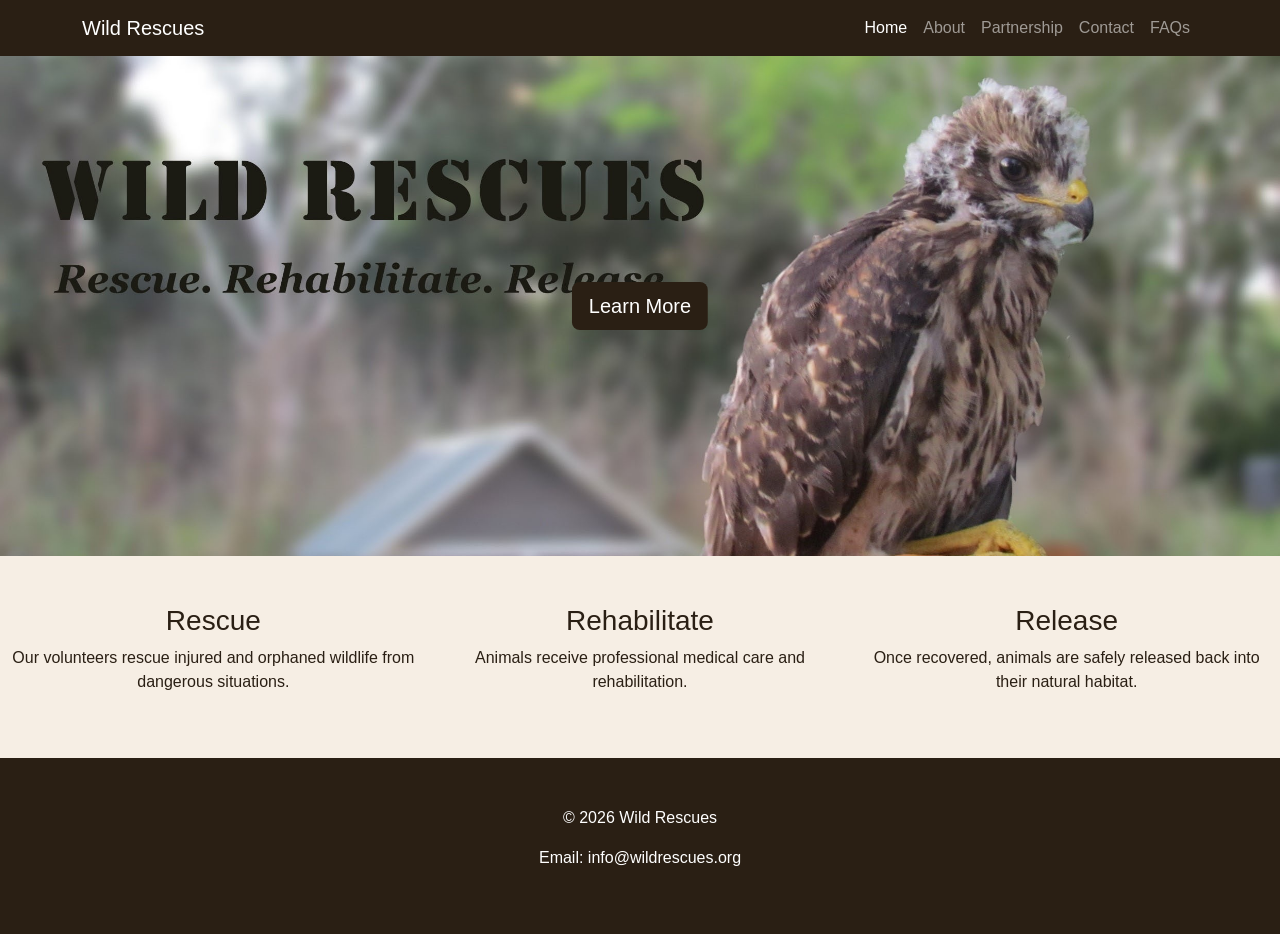
<file: index.html>
<!doctype html>
<!-- Name: Isaac Sakyi-Djan | Date: 03/10/2026 -->
<html lang="en">

<head>

<meta charset="utf-8">
<meta name="viewport" content="width=device-width, initial-scale=1">

<title>Wildlife Rescue | Wild Rescues</title>

<meta name="description" content="Wild Rescues is a nonprofit organization dedicated to rescuing and rehabilitating injured wildlife.">

<link rel="icon" href="images/baby-hawk.jpg">
<link rel="apple-touch-icon" href="images/baby-hawk.jpg">

<!-- Bootstrap CSS -->
<link href="https://cdn.jsdelivr.net/npm/bootstrap@5.3.3/dist/css/bootstrap.min.css" rel="stylesheet">

<!-- Local CSS -->
<link rel="stylesheet" href="styles.css">

</head>


<body>

<!-- NAVIGATION -->

<nav class="navbar navbar-expand-lg navbar-dark bg-brown">

<div class="container">

<a class="navbar-brand" href="index.html">Wild Rescues</a>

<button class="navbar-toggler" type="button" data-bs-toggle="collapse" data-bs-target="#navMenu">

<span class="navbar-toggler-icon"></span>

</button>

<div class="collapse navbar-collapse" id="navMenu">

<ul class="navbar-nav ms-auto">

<li class="nav-item">
<a class="nav-link active" href="index.html">Home</a>
</li>

<li class="nav-item">
<a class="nav-link" href="about.html">About</a>
</li>

<li class="nav-item">
<a class="nav-link" href="partnership.html">Partnership</a>
</li>

<li class="nav-item">
<a class="nav-link" href="contact.html">Contact</a>
</li>

<li class="nav-item">
<a class="nav-link" href="faqs.html">FAQs</a>
</li>

</ul>

</div>

</div>

</nav>


<!-- HERO IMAGE -->

<header class="hero text-center">

<div class="hero-overlay">

<a href="about.html" class="btn btn-lg bg-brown text-white">
Learn More
</a>

</div>

</header>


<!-- MAIN CONTENT -->

<main class="container-fluid text-center mt-5">

<div class="row">

<div class="col-md-4">

<h3>Rescue</h3>

<p>
Our volunteers rescue injured and orphaned wildlife from dangerous situations.
</p>

</div>

<div class="col-md-4">

<h3>Rehabilitate</h3>

<p>
Animals receive professional medical care and rehabilitation.
</p>

</div>

<div class="col-md-4">

<h3>Release</h3>

<p>
Once recovered, animals are safely released back into their natural habitat.
</p>

</div>

</div>

</main>


<!-- FOOTER -->

<footer class="text-center p-5 bg-brown text-white mt-5">

<p>© 2026 Wild Rescues</p>

<p>Email: info@wildrescues.org</p>

</footer>


<!-- Bootstrap JS -->

<script src="https://cdn.jsdelivr.net/npm/bootstrap@5.3.3/dist/js/bootstrap.bundle.min.js"></script>

<script src="scripts/script.js"></script>

</body>

</html>
</file>
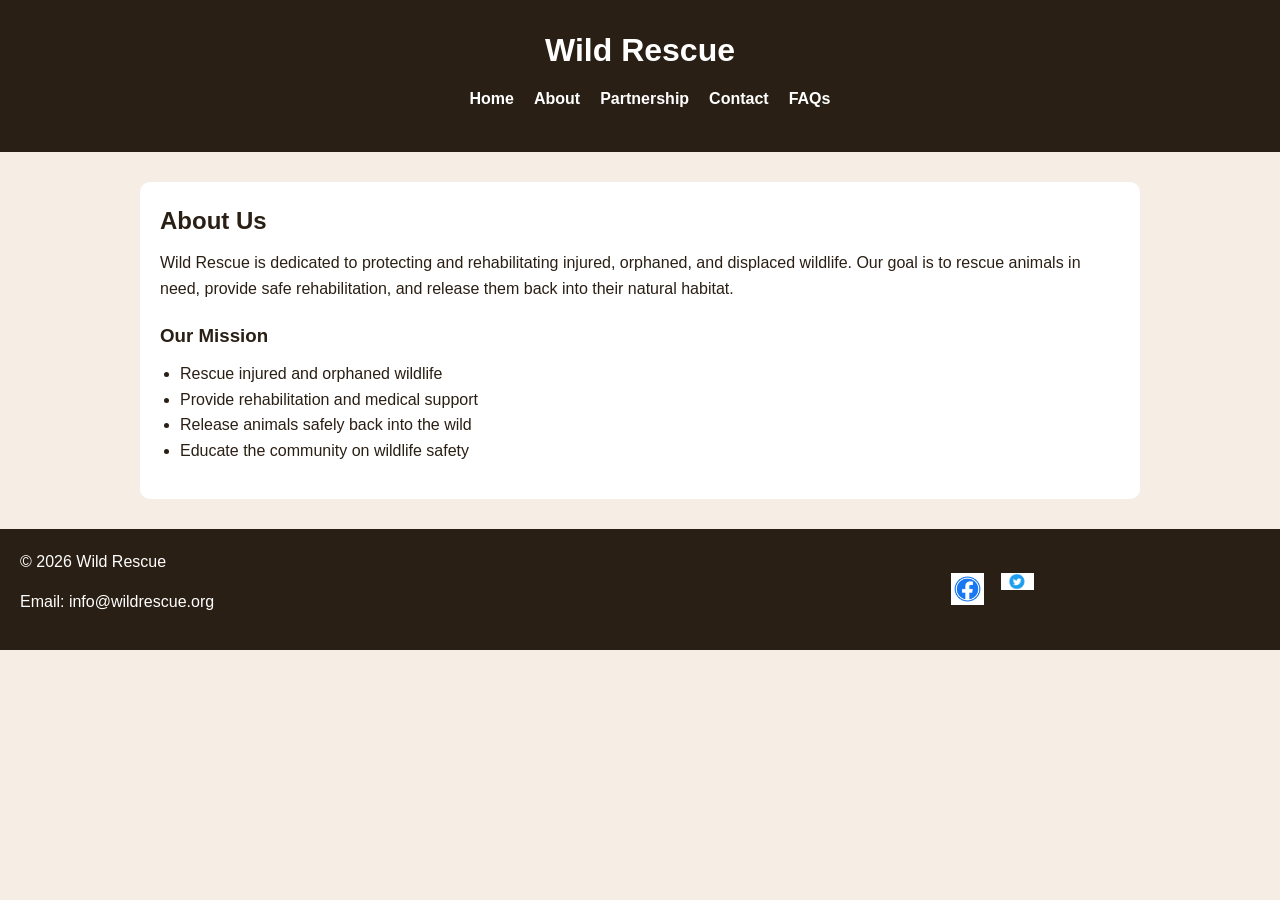
<file: about.html>
<!DOCTYPE html>
<html lang="en">
  <head>
    <meta charset="UTF-8" />
    <meta
      name="description"
      content="We help rehabilitate local wildlife, such as raccoons, squirrels, fox, birds, deer, horses, pigs, and reptiles."
    />
    <meta name="viewport" content="width=device-width, initial-scale=1.0" />
    <title>Rescue - Rehabilitate | Wild Rescues</title>
    <link rel="stylesheet" href="styles.min.css" />
  </head>
  <body>
    <a href="#content" class="skip">Skip to Content</a>

    <nav class="mobile-nav">
      <a class="menu-icon" onclick="menu()">&#9776;</a>
      <div id="nav-links">
        <a href="index.html">Home</a>
        <a href="about.html">About</a>
        <a href="partnership.html">Partnership</a>
        <a href="contact.html">Contact</a>
        <a href="faqs.html">FAQs</a>
      </div>
    </nav>

    <header>
      <h1>Wild Rescue</h1>
      <nav class="tab-desk">
        <ul>
          <li><a href="index.html">Home</a></li>
          <li><a href="about.html">About</a></li>
          <li><a href="partnership.html">Partnership</a></li>
          <li><a href="contact.html">Contact</a></li>
          <li><a href="faqs.html">FAQs</a></li>
        </ul>
      </nav>
    </header>

    <main id="content">
      <h2>About Us</h2>
      <p>
        Wild Rescue is dedicated to protecting and rehabilitating injured,
        orphaned, and displaced wildlife. Our goal is to rescue animals in need,
        provide safe rehabilitation, and release them back into their natural
        habitat.
      </p>

      <h3>Our Mission</h3>
      <ul>
        <li>Rescue injured and orphaned wildlife</li>
        <li>Provide rehabilitation and medical support</li>
        <li>Release animals safely back into the wild</li>
        <li>Educate the community on wildlife safety</li>
      </ul>
    </main>

    <footer>
      <div class="copyright">
        <p>&copy; 2026 Wild Rescue</p>
        <p>
          Email: <a href="mailto:info@wildrescue.org">info@wildrescue.org</a>
        </p>
      </div>

      <div class="social">
        <a href="https://www.facebook.com" target="_blank">
          <img src="images/facebook-logo.png" alt="Facebook" />
        </a>

        <a href="https://www.twitter.com" target="_blank">
          <img src="images/twitter-logo.png" alt="Twitter" />
        </a>
      </div>
    </footer>
  </body>
</html>
</file>
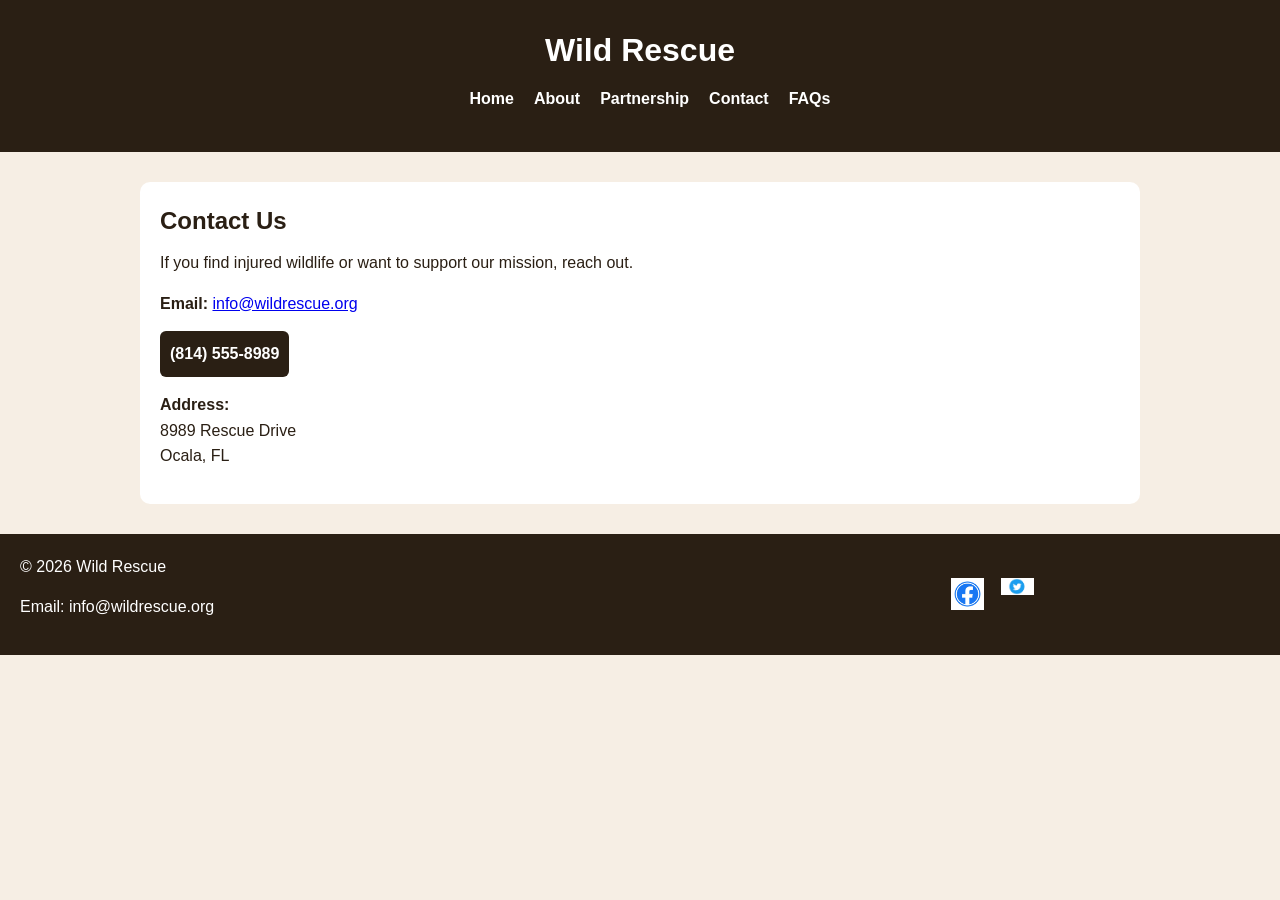
<file: contact.html>
<!DOCTYPE html>
<html lang="en">
  <head>
    <meta charset="UTF-8" />
    <meta
      name="description"
      content="Contact us at (814)555-8989 or visit us at 8989 Rescue Drive, Ocala, FL for more information."
    />
    <meta name="viewport" content="width=device-width, initial-scale=1.0" />
    <title>Contact Us – Location | Wild Rescues</title>
    <link rel="stylesheet" href="styles.min.css" />
  </head>
  <body>
    <a href="#content" class="skip">Skip to Content</a>

    <nav class="mobile-nav">
      <a class="menu-icon" onclick="menu()">&#9776;</a>
      <div id="nav-links">
        <a href="index.html">Home</a>
        <a href="about.html">About</a>
        <a href="partnership.html">Partnership</a>
        <a href="contact.html">Contact</a>
        <a href="faqs.html">FAQs</a>
      </div>
    </nav>

    <header>
      <h1>Wild Rescue</h1>
      <nav class="tab-desk">
        <ul>
          <li><a href="index.html">Home</a></li>
          <li><a href="about.html">About</a></li>
          <li><a href="partnership.html">Partnership</a></li>
          <li><a href="contact.html">Contact</a></li>
          <li><a href="faqs.html">FAQs</a></li>
        </ul>
      </nav>
    </header>

    <main id="content">
      <h2>Contact Us</h2>
      <p>
        If you find injured wildlife or want to support our mission, reach out.
      </p>

      <p>
        <strong>Email:</strong>
        <a href="mailto:info@wildrescue.org">info@wildrescue.org</a>
      </p>

      <p class="tel-link">
        <a href="tel:+18145558989">(814) 555-8989</a>
      </p>

      <p>
        <strong>Address:</strong><br />
        8989 Rescue Drive<br />
        Ocala, FL
      </p>
    </main>

    <footer>
      <div class="copyright">
        <p>&copy; 2026 Wild Rescue</p>
        <p>
          Email: <a href="mailto:info@wildrescue.org">info@wildrescue.org</a>
        </p>
      </div>

      <div class="social">
        <a href="https://www.facebook.com" target="_blank">
          <img src="images/facebook-logo.png" alt="Facebook" />
        </a>

        <a href="https://www.twitter.com" target="_blank">
          <img src="images/twitter-logo.png" alt="Twitter" />
        </a>
      </div>
    </footer>
  </body>
</html>
</file>
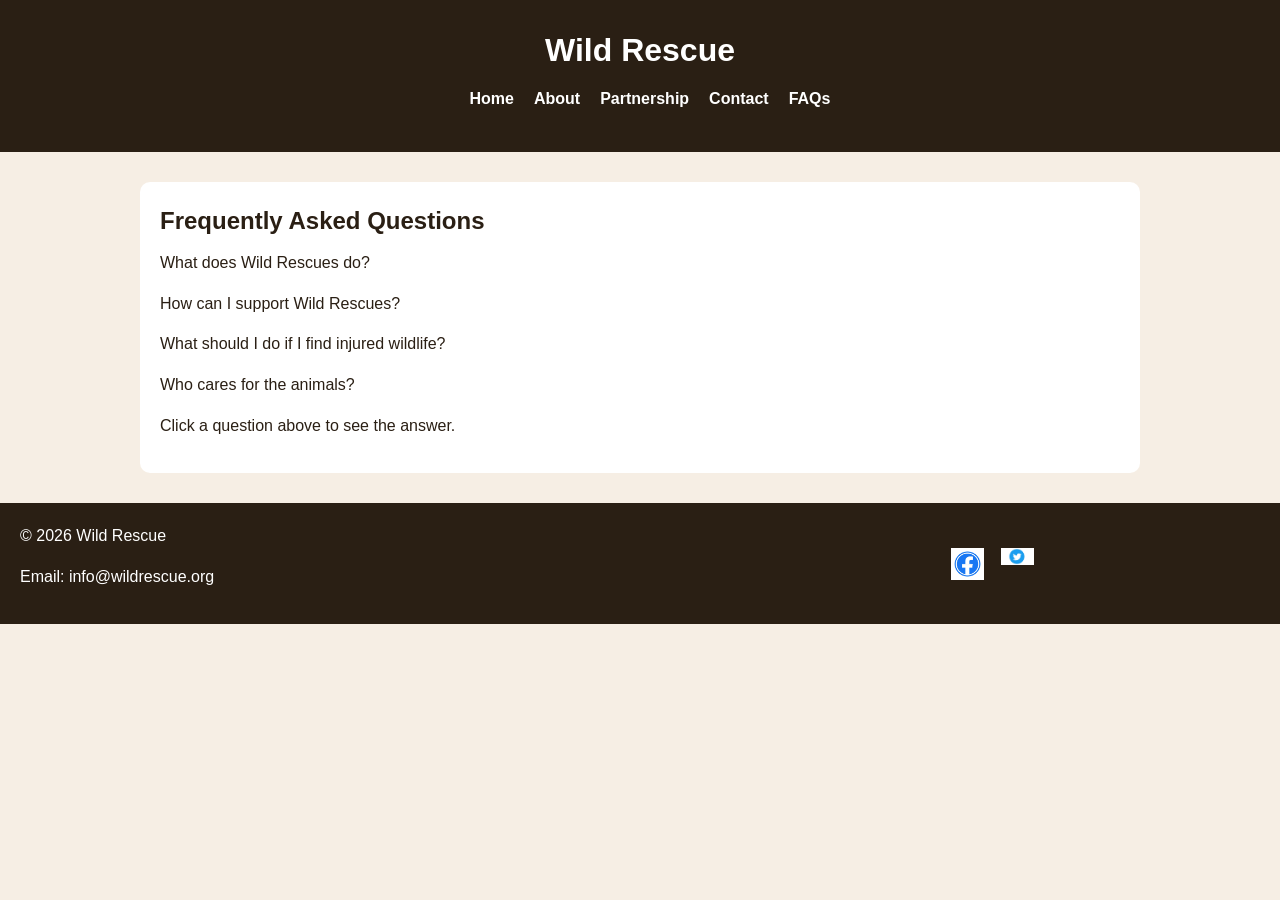
<file: faqs.html>
<!DOCTYPE html>
<html lang="en">
  <head>
    <meta charset="UTF-8" />
    <meta
      name="description"
      content="Get answers to our most frequently asked questions."
    />
    <meta name="viewport" content="width=device-width, initial-scale=1.0" />
    <title>FAQs | Wild Rescues</title>
    <link rel="stylesheet" href="styles.min.css" />
  </head>
  <body>
    <a href="#content" class="skip">Skip to Content</a>

    <nav class="mobile-nav">
      <a class="menu-icon" onclick="menu()">&#9776;</a>
      <div id="nav-links">
        <a href="index.html">Home</a>
        <a href="about.html">About</a>
        <a href="partnership.html">Partnership</a>
        <a href="contact.html">Contact</a>
        <a href="faqs.html">FAQs</a>
      </div>
    </nav>

    <header>
      <h1>Wild Rescue</h1>
      <nav class="tab-desk">
        <ul>
          <li><a href="index.html">Home</a></li>
          <li><a href="about.html">About</a></li>
          <li><a href="partnership.html">Partnership</a></li>
          <li><a href="contact.html">Contact</a></li>
          <li><a href="faqs.html">FAQs</a></li>
        </ul>
      </nav>
    </header>

    <main id="content">
      <h2>Frequently Asked Questions</h2>

      <div id="questions">
        <p onclick="ans1()">What does Wild Rescues do?</p>
        <p onclick="ans2()">How can I support Wild Rescues?</p>
        <p onclick="ans3()">What should I do if I find injured wildlife?</p>
        <p onclick="ans4()">Who cares for the animals?</p>
      </div>

      <div id="answer">
        <p>Click a question above to see the answer.</p>
      </div>
    </main>

    <footer>
      <div class="copyright">
        <p>&copy; 2026 Wild Rescue</p>
        <p>
          Email: <a href="mailto:info@wildrescue.org">info@wildrescue.org</a>
        </p>
      </div>

      <div class="social">
        <a href="https://www.facebook.com" target="_blank">
          <img src="images/facebook-logo.png" alt="Facebook" />
        </a>

        <a href="https://www.twitter.com" target="_blank">
          <img src="images/twitter-logo.png" alt="Twitter" />
        </a>
      </div>
    </footer>
  </body>
</html>
</file>
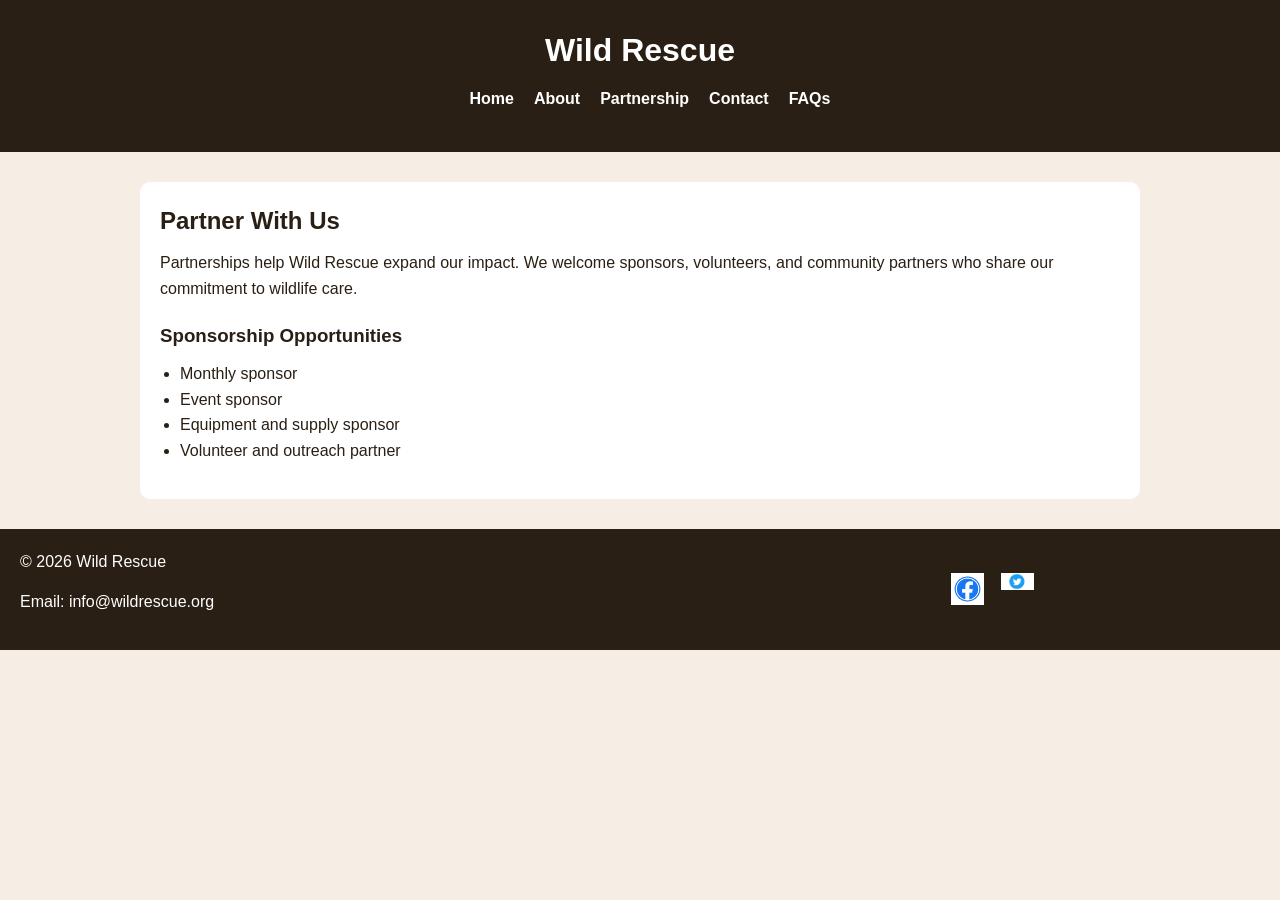
<file: partnership.html>
<!DOCTYPE html>
<html lang="en">
  <head>
    <meta charset="UTF-8" />
    <meta
      name="description"
      content="Partner with us. We have several sponsorship opportunities available."
    />
    <meta name="viewport" content="width=device-width, initial-scale=1.0" />
    <title>Sponsorship | Wild Rescues</title>
    <link rel="stylesheet" href="styles.min.css" />
  </head>
  <body>
    <a href="#content" class="skip">Skip to Content</a>

    <nav class="mobile-nav">
      <a class="menu-icon" onclick="menu()">&#9776;</a>
      <div id="nav-links">
        <a href="index.html">Home</a>
        <a href="about.html">About</a>
        <a href="partnership.html">Partnership</a>
        <a href="contact.html">Contact</a>
        <a href="faqs.html">FAQs</a>
      </div>
    </nav>

    <header>
      <h1>Wild Rescue</h1>
      <nav class="tab-desk">
        <ul>
          <li><a href="index.html">Home</a></li>
          <li><a href="about.html">About</a></li>
          <li><a href="partnership.html">Partnership</a></li>
          <li><a href="contact.html">Contact</a></li>
          <li><a href="faqs.html">FAQs</a></li>
        </ul>
      </nav>
    </header>

    <main id="content">
      <h2>Partner With Us</h2>
      <p>
        Partnerships help Wild Rescue expand our impact. We welcome sponsors,
        volunteers, and community partners who share our commitment to wildlife
        care.
      </p>

      <h3>Sponsorship Opportunities</h3>
      <ul>
        <li>Monthly sponsor</li>
        <li>Event sponsor</li>
        <li>Equipment and supply sponsor</li>
        <li>Volunteer and outreach partner</li>
      </ul>
    </main>

    <footer>
      <div class="copyright">
        <p>&copy; 2026 Wild Rescue</p>
        <p>
          Email: <a href="mailto:info@wildrescue.org">info@wildrescue.org</a>
        </p>
      </div>

      <div class="social">
        <a href="https://www.facebook.com" target="_blank">
          <img src="images/facebook-logo.png" alt="Facebook" />
        </a>

        <a href="https://www.twitter.com" target="_blank">
          <img src="images/twitter-logo.png" alt="Twitter" />
        </a>
      </div>
    </footer>
  </body>
</html>
</file>
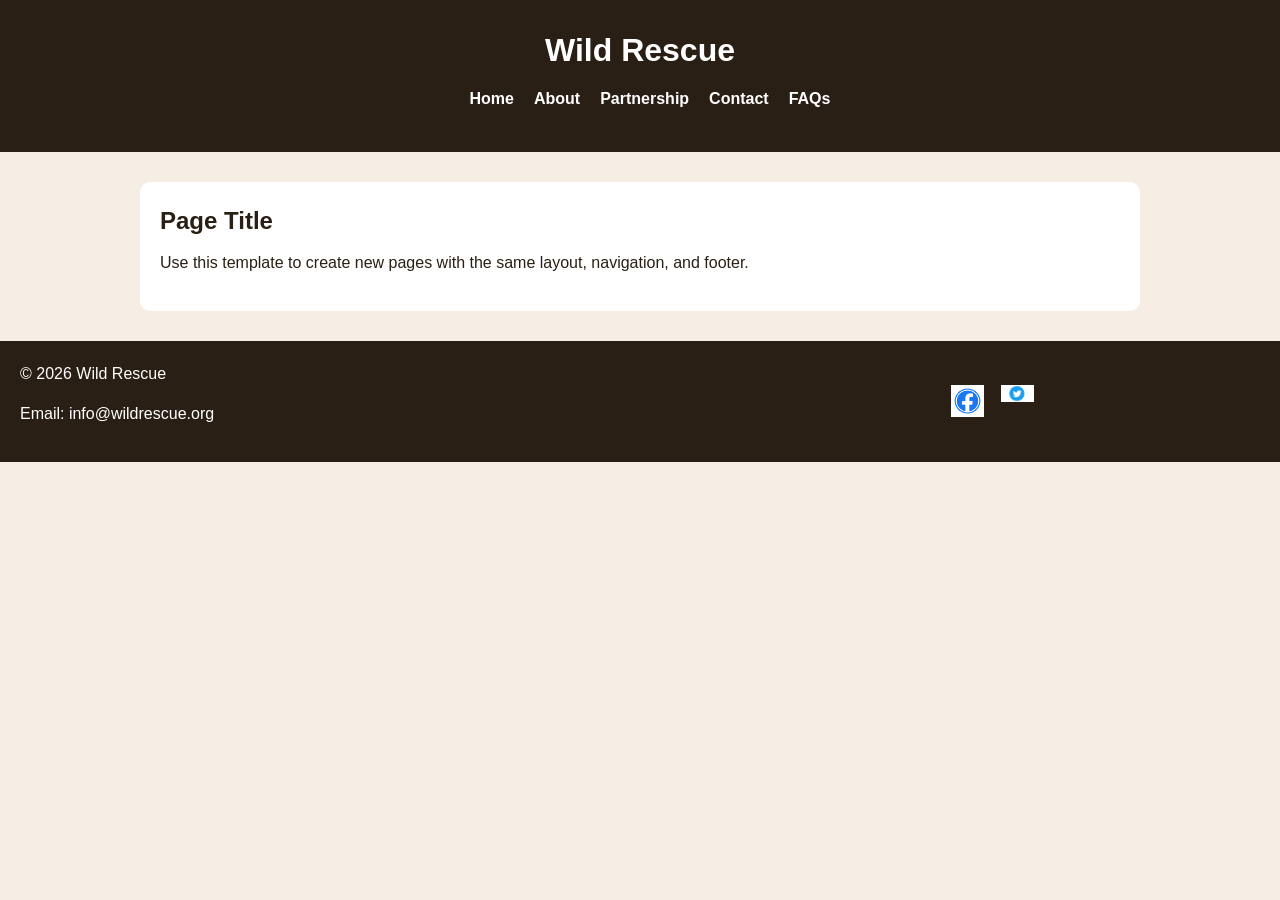
<file: template.html>
<!DOCTYPE html>
<html lang="en">
  <head>
    <meta charset="UTF-8" />
    <meta
      name="description"
      content="Wild Rescues template page for consistent site layout and navigation."
    />
    <meta name="viewport" content="width=device-width, initial-scale=1.0" />
    <title>Template | Wild Rescues</title>
    <link rel="stylesheet" href="styles.min.css" />
  </head>
  <body>
    <a href="#content" class="skip">Skip to Content</a>

    <nav class="mobile-nav">
      <a class="menu-icon" onclick="menu()">&#9776;</a>
      <div id="nav-links">
        <a href="index.html">Home</a>
        <a href="about.html">About</a>
        <a href="partnership.html">Partnership</a>
        <a href="contact.html">Contact</a>
        <a href="faqs.html">FAQs</a>
      </div>
    </nav>

    <header>
      <h1>Wild Rescue</h1>
      <nav class="tab-desk">
        <ul>
          <li><a href="index.html">Home</a></li>
          <li><a href="about.html">About</a></li>
          <li><a href="partnership.html">Partnership</a></li>
          <li><a href="contact.html">Contact</a></li>
          <li><a href="faqs.html">FAQs</a></li>
        </ul>
      </nav>
    </header>

    <main id="content">
      <h2>Page Title</h2>
      <p>
        Use this template to create new pages with the same layout, navigation,
        and footer.
      </p>
    </main>

    <footer>
      <div class="copyright">
        <p>&copy; 2026 Wild Rescue</p>
        <p>
          Email: <a href="mailto:info@wildrescue.org">info@wildrescue.org</a>
        </p>
      </div>

      <div class="social">
        <a href="https://www.facebook.com" target="_blank">
          <img src="images/facebook-logo.png" alt="Facebook" />
        </a>

        <a href="https://www.twitter.com" target="_blank">
          <img src="images/twitter-logo.png" alt="Twitter" />
        </a>
      </div>
    </footer>
  </body>
</html>
</file>
<file: styles.css>
/*
Name: Isaac Sakyi-Djan
Date: 03/10/2026
File: styles.css
Description: Styles for Wild Rescues Bootstrap site
*/

body{
font-family: Arial, Helvetica, sans-serif;
background-color:#f6eee4;
color:#2a1f14;
}


/* NAVBAR */

.navbar{
background-color:#2a1f14;
}


/* HERO IMAGE */

.hero{

background:url("images/baby-hawk.jpg") center center / cover no-repeat;

height:500px;

position:relative;

}


/* HERO BUTTON POSITION */

.hero-overlay{

position:absolute;

top:50%;

left:50%;

transform:translate(-50%, -50%);

}


/* BUTTON COLOR */

.bg-brown{

background-color:#2a1f14;

}


/* FOOTER */

footer{

background:#2a1f14;

}


/* MOBILE RESPONSIVE */

@media (max-width:768px){

.hero{
height:350px;
}

}
</file>
<file: styles.min.css>
* {
  margin: 0;
  padding: 0;
  box-sizing: border-box;
}
body {
  font-family: Arial, sans-serif;
  background: #f6eee4;
  color: #2a1f14;
  line-height: 1.6;
}
img,
video {
  max-width: 100%;
  display: block;
}
header {
  background: #2a1f14;
  color: #fff;
  text-align: center;
  padding: 25px 0 10px;
}
header h1 {
  margin-bottom: 10px;
}
main {
  max-width: 1000px;
  margin: 30px auto;
  padding: 20px;
  background: #fff;
  border-radius: 10px;
}
h2 {
  margin-bottom: 10px;
}
h3 {
  margin-top: 20px;
  margin-bottom: 10px;
}
p {
  margin-bottom: 15px;
}
ul {
  margin-left: 20px;
  margin-bottom: 15px;
}
.gallery {
  display: flex;
  gap: 15px;
  flex-wrap: wrap;
  margin-top: 15px;
}
.gallery img {
  width: 32%;
  border-radius: 8px;
}
.skip {
  position: absolute;
  left: -999px;
}
.skip:focus {
  left: 10px;
  top: 10px;
  background: #fff;
  padding: 8px;
  border: 2px solid #2a1f14;
  z-index: 1000;
}
.mobile-nav {
  background: #2a1f14;
  padding: 12px 16px;
}
.menu-icon {
  font-size: 30px;
  color: #fff;
  cursor: pointer;
}
#nav-links {
  display: none;
  margin-top: 10px;
}
#nav-links a {
  display: block;
  color: #fff;
  text-decoration: none;
  font-weight: bold;
  padding: 10px 0;
  border-top: 1px solid rgba(255, 255, 255, 0.25);
}
.tab-desk {
  display: none;
}
.tab-desk ul {
  list-style: none;
  display: flex;
  justify-content: center;
  gap: 20px;
  padding-bottom: 15px;
}
.tab-desk a {
  color: #fff;
  text-decoration: none;
  font-weight: bold;
}
.tel-link {
  background: #2a1f14;
  padding: 10px;
  border-radius: 6px;
  display: inline-block;
}
.tel-link a {
  color: #fff;
  text-decoration: none;
  font-weight: bold;
}
footer {
  background: #2a1f14;
  color: #fff;
  padding: 15px;
  margin-top: 30px;
  overflow: auto;
}
.copyright {
  float: none;
  text-align: center;
}
.social {
  text-align: center;
  margin-top: 10px;
}
.social img {
  display: inline-block;
  padding: 4%;
  width: 40px;
}
@media (min-width: 768px) {
  .mobile-nav {
    display: none;
  }
  .tab-desk {
    display: block;
  }
  .copyright {
    float: left;
    width: 65%;
    text-align: left;
  }
  .social {
    float: right;
    width: 25%;
    text-align: right;
    margin-top: 0;
  }
}
@media (max-width: 768px) {
  .gallery img {
    width: 100%;
  }
}
.social img {
  width: 40px;
  padding: 4%;
  display: inline-block;
}
footer {
  background: #2a1f14;
  color: #fff;
  padding: 20px;
  display: flex;
  justify-content: space-between;
  align-items: center;
  flex-wrap: wrap;
}

footer a {
  color: #fff;
  text-decoration: none;
}

.social {
  display: flex;
  gap: 15px;
}

.social img {
  width: 35px;
  height: auto;
  display: block;
}
</file>
